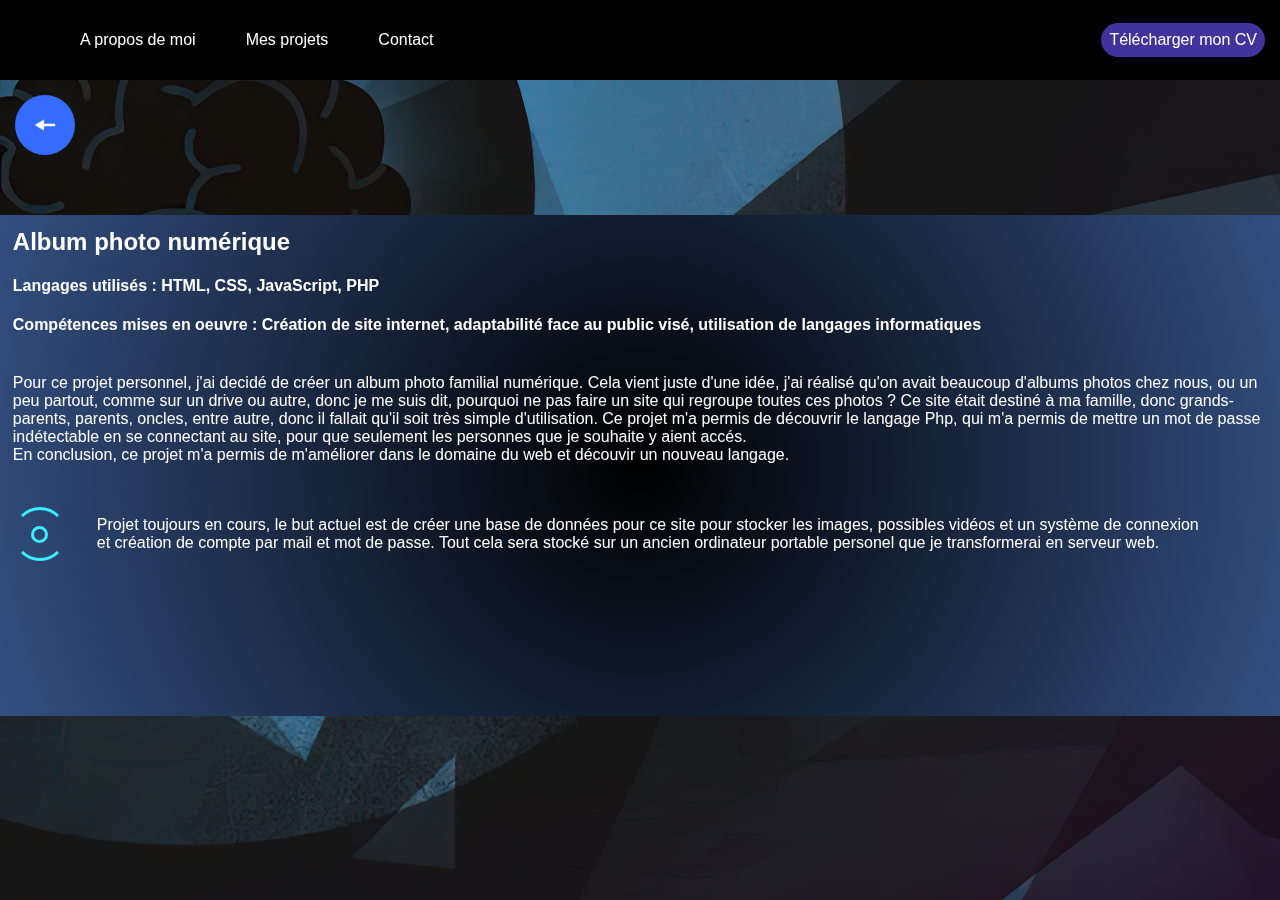
<file: page_web_album_photo.html>
<!DOCTYPE html>
<html lang="en">
<head>
    <meta charset="UTF-8">
    <meta name="viewport" content="width=device-width, initial-scale=1.0">
    <link rel="stylesheet" href="pages_projets.css">
    <title>page_web_ESN</title>
</head>
<body>
    <div class="wallpaper_image"><img src="MEDIA/1341986.png" alt="fond 'décran"></div>
    <header>
        <nav class="navbar">
            <div class="nav-links">
                <ul>
                    <li><a href="index.html#aboutme">A propos de moi</li></a>
                    <li><a href="index.html#projets">Mes projets</li></a>
                    <li><a href="index.html#contact">Contact</li></a>
                    <li class="CV_tel2"><a href="1331117.png" download="CV_Moras_Evan">Télécharger mon CV</li></a>
                </ul>
            </div>
        <a class="CV_tel" href="EVAN MORAS_CV_PORTFOLIO.pdf" download="CV_Moras_Evan">Télécharger mon CV</a>    
    </nav>
    <img src="menu-btn.png" alt="menu_hamburger" class="menu_hamburger">
    </header>
    <a href="javascript:history.back()" class="bouton_arriere">
        <img src="MEDIA/Lovepik_com-401705211-white-arrow.png" alt="Retour" class="image_fleche">
    </a>

    <div class="projet">
        <h2>Album photo numérique</h2>
        <h4>Langages utilisés : HTML, CSS, JavaScript, PHP</h4>
        <h4>Compétences mises en oeuvre :  Création de site internet, adaptabilité face au public visé, utilisation de langages informatiques</h4>
        <p><br> Pour ce projet personnel, j'ai decidé de créer un album photo familial numérique. Cela vient juste d'une idée, j'ai réalisé qu'on avait beaucoup d'albums photos chez nous, ou un peu partout, comme sur un drive ou autre, donc je me suis dit, pourquoi ne pas faire un site qui regroupe toutes ces photos ? Ce site était destiné à ma famille, donc grands-parents, parents, oncles, entre autre, donc il fallait qu'il soit très simple d'utilisation. Ce projet m'a permis de découvrir le langage Php, qui m'a permis de mettre un mot de passe indétectable en se connectant au site, pour que seulement les personnes que je souhaite y aient accés.<br>En conclusion, ce projet m'a permis de m'améliorer dans le domaine du web et découvir un nouveau langage. </p>
        <div class="conteneur_roue">
            <div class="roue_qui_tourne"></div>
            <p>Projet toujours en cours, le but actuel est de créer une base de données pour ce site pour stocker les images, possibles vidéos et un système de connexion <br> et création de compte par mail et mot de passe. Tout cela sera stocké sur un ancien ordinateur portable personel que je transformerai en serveur web.</p>
        </div>
    </div>  
    <script src="script.js"> </script>  
</body>
</html>
</file>
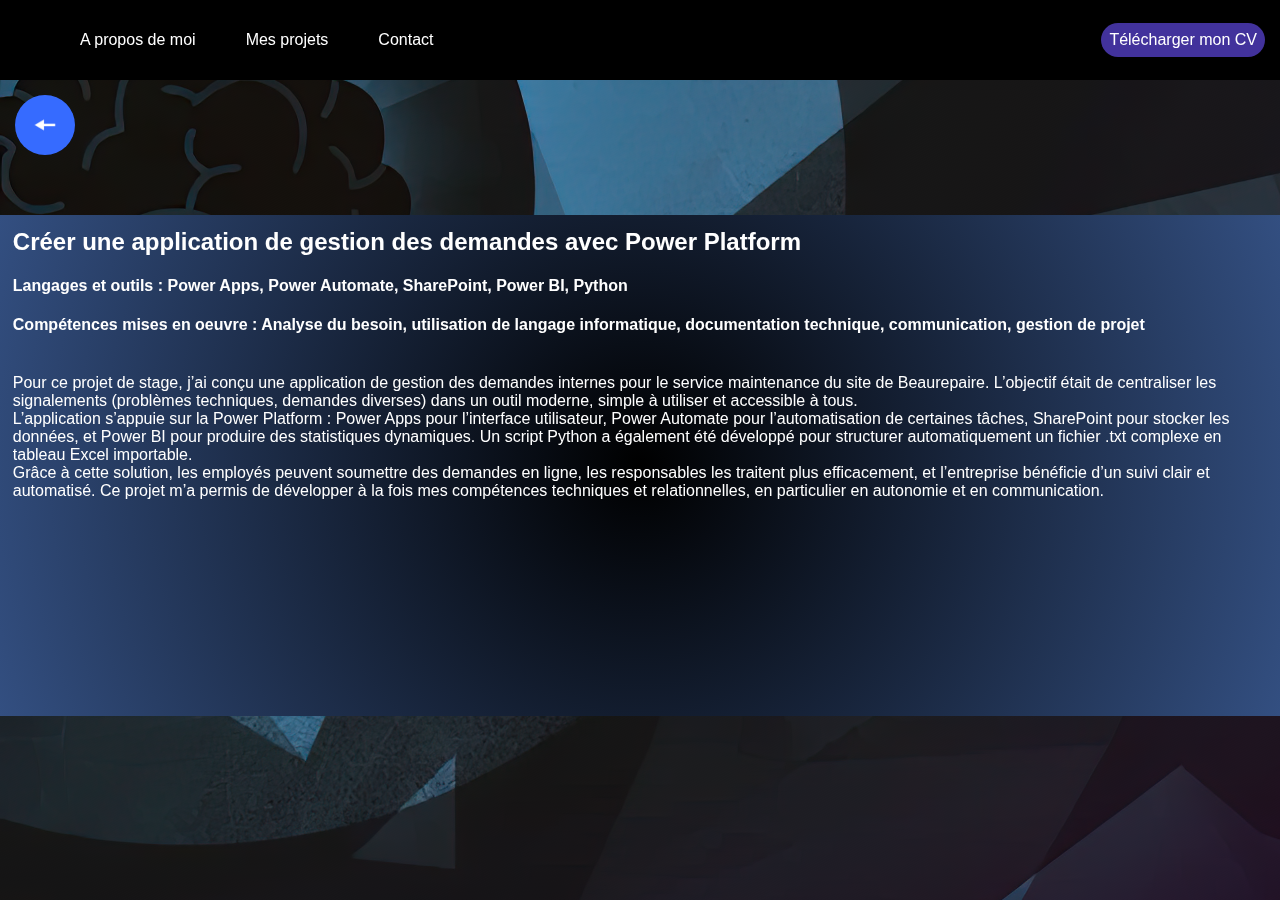
<file: page_web_app_stage.html>
<!DOCTYPE html>
<html lang="en">
<head>
    <meta charset="UTF-8">
    <meta name="viewport" content="width=device-width, initial-scale=1.0">
    <link rel="stylesheet" href="pages_projets.css">
    <title>page_web_ESN</title>
</head>
<body>
    <div class="wallpaper_image"><img src="MEDIA/1341986.png" alt="fond 'décran"></div>
    <header>
        <nav class="navbar">
            <div class="nav-links">
                <ul>
                    <li><a href="index.html#aboutme">A propos de moi</li></a>
                    <li><a href="index.html#projets">Mes projets</li></a>
                    <li><a href="index.html#contact">Contact</li></a>
                    <li class="CV_tel2"><a href="1331117.png" download="CV_Moras_Evan">Télécharger mon CV</li></a>
                </ul>
            </div>
        <a class="CV_tel" href="MEDIA/CV_MORAS_EVAN.pdf" download="CV_Moras_Evan">Télécharger mon CV</a>    
    </nav>
    <img src="MEDIA/menu-btn.png" alt="menu_hamburger" class="menu_hamburger">
    </header>
    <a href="javascript:history.back()" class="bouton_arriere">
        <img src="MEDIA/Lovepik_com-401705211-white-arrow.png" alt="Retour" class="image_fleche">
    </a>

    <div class="projet">
        <h2>Créer une application de gestion des demandes avec Power Platform</h2>
        <h4>Langages et outils : Power Apps, Power Automate, SharePoint, Power BI, Python</h4>
        <h4>Compétences mises en oeuvre :  Analyse du besoin, utilisation de langage informatique, documentation technique,  communication, gestion de projet </h4>
        <p><br> Pour ce projet de stage, j’ai conçu une application de gestion des demandes internes pour le service maintenance du 
            site de Beaurepaire. L’objectif était de centraliser les signalements (problèmes techniques, demandes diverses) dans un outil moderne, simple à utiliser et accessible à tous.<br>L’application s’appuie sur la 
            Power Platform : Power Apps pour l’interface utilisateur, Power Automate pour l’automatisation de certaines tâches, SharePoint pour stocker les données, et Power BI pour produire des statistiques dynamiques. Un script Python a également été développé pour structurer automatiquement un fichier .txt complexe en tableau Excel importable.<br>
            Grâce à cette solution, les employés peuvent soumettre des demandes en ligne, les responsables les traitent plus efficacement, et l’entreprise bénéficie d’un suivi clair et automatisé. Ce projet m’a permis de développer à la fois mes compétences techniques et relationnelles, en particulier en autonomie et en communication.
    
    <script src="script.js"> </script>
</body>
</html>
</file>
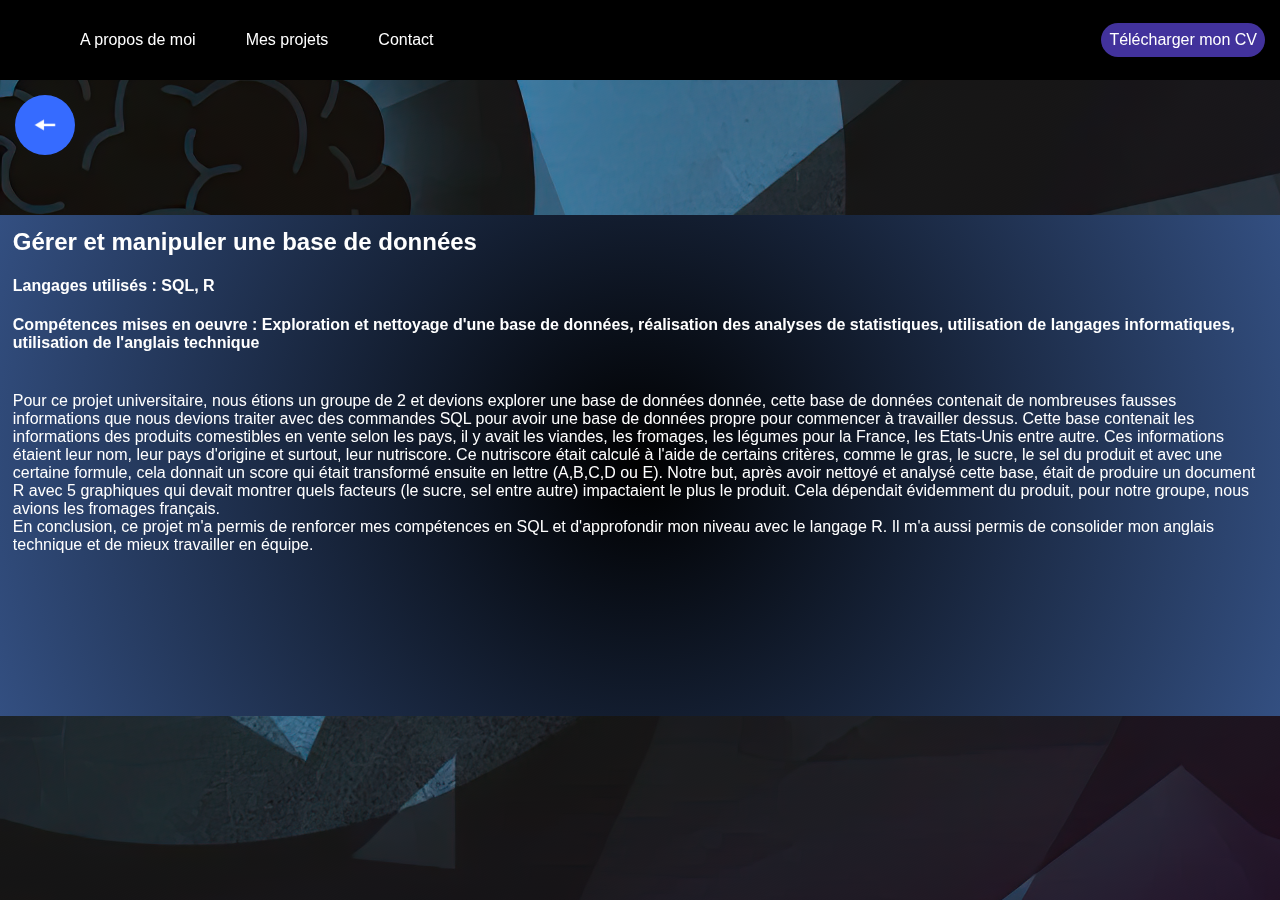
<file: page_web_BD.html>
<!DOCTYPE html>
<html lang="en">
<head>
    <meta charset="UTF-8">
    <meta name="viewport" content="width=device-width, initial-scale=1.0">
    <link rel="stylesheet" href="pages_projets.css">
    <title>page_web_ESN</title>
</head>
<body>
    <div class="wallpaper_image"><img src="MEDIA/1341986.png" alt="fond 'décran"></div>
    <header>
        <nav class="navbar">
            <div class="nav-links">
                <ul>
                    <li><a href="index.html#aboutme">A propos de moi</li></a>
                    <li><a href="index.html#projets">Mes projets</li></a>
                    <li><a href="index.html#contact">Contact</li></a>
                    <li class="CV_tel2"><a href="1331117.png" download="CV_Moras_Evan">Télécharger mon CV</li></a>
                </ul>
            </div>
        <a class="CV_tel" href="EVAN MORAS_CV_PORTFOLIO.pdf" download="CV_Moras_Evan">Télécharger mon CV</a>   
    </nav>
    <img src="menu-btn.png" alt="menu_hamburger" class="menu_hamburger">
    </header>
    <a href="javascript:history.back()" class="bouton_arriere">
        <img src="MEDIA/Lovepik_com-401705211-white-arrow.png" alt="Retour" class="image_fleche">
    </a>

    <div class="projet">
        <h2>Gérer et manipuler une base de données</h2>
        <h4>Langages utilisés : SQL, R</h4>
        <h4>Compétences mises en oeuvre :  Exploration et nettoyage d'une base de données, réalisation des analyses de statistiques, utilisation de langages informatiques, utilisation de l'anglais technique</h4>
        <p><br> Pour ce projet universitaire, nous étions un groupe de 2 et devions explorer une base de données donnée, cette base de données contenait de nombreuses fausses informations que nous devions traiter avec des commandes SQL pour avoir une base de données propre pour commencer à travailler dessus. Cette base contenait les informations des produits comestibles en vente selon les pays, il y avait les viandes, les fromages, les légumes pour la France, les Etats-Unis entre autre. Ces informations étaient leur nom, leur pays d'origine et surtout, leur nutriscore. Ce nutriscore était calculé à l'aide de certains critères, comme le gras, le sucre, le sel du produit et avec une certaine formule, cela donnait un score qui était transformé ensuite en lettre (A,B,C,D ou E). Notre but, après avoir nettoyé et analysé cette base, était de produire un document R avec 5 graphiques qui devait montrer quels facteurs (le sucre, sel entre autre) impactaient le plus le produit. Cela dépendait évidemment du produit, pour notre groupe, nous avions les fromages français.<br>En conclusion, ce projet m'a permis de renforcer mes compétences en SQL et d'approfondir mon niveau avec le langage R. Il m'a aussi permis de consolider mon anglais technique et de mieux travailler en équipe.</p>
    
    <script src="script.js"> </script>
</body>
</html>
</file>
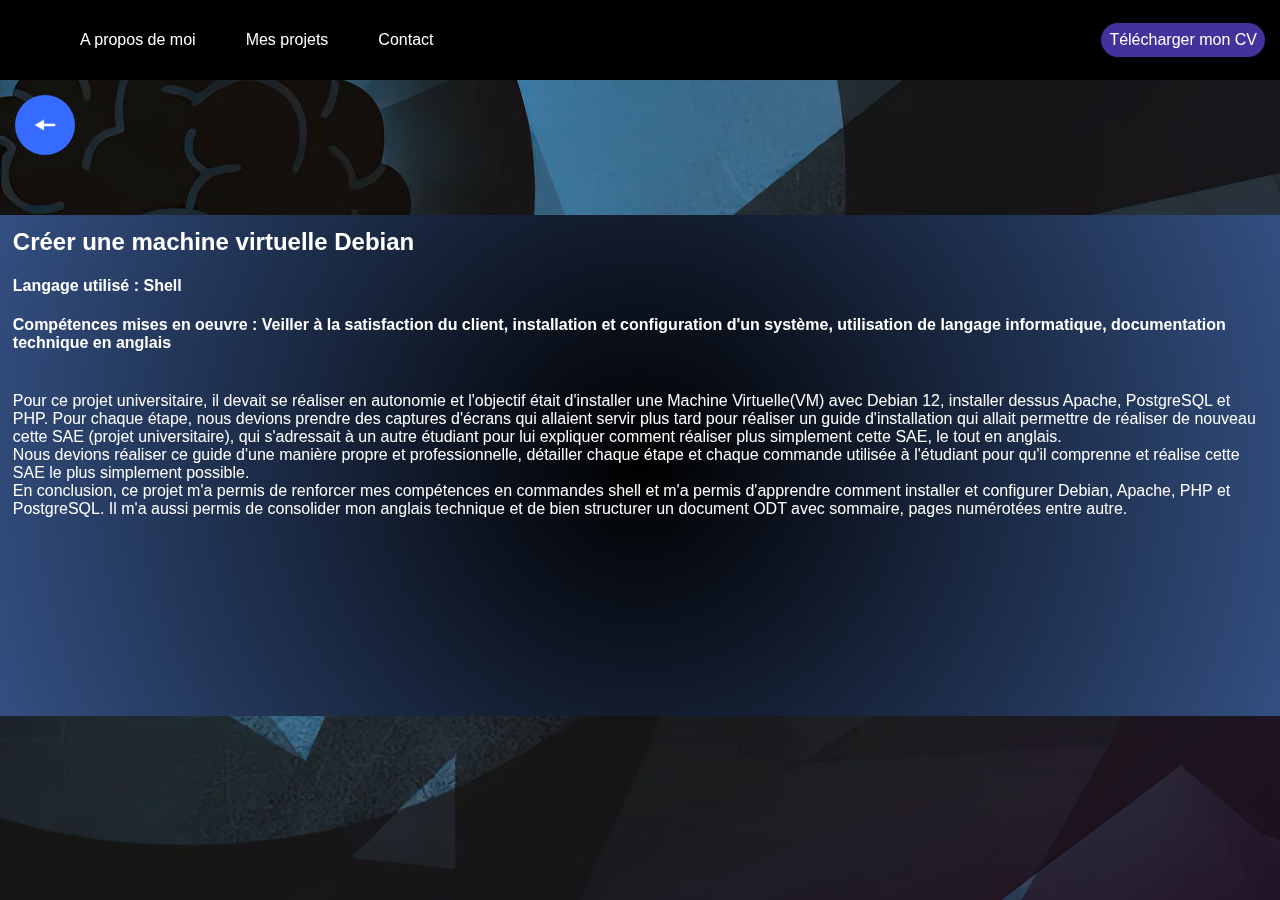
<file: page_web_debian.html>
<!DOCTYPE html>
<html lang="en">
<head>
    <meta charset="UTF-8">
    <meta name="viewport" content="width=device-width, initial-scale=1.0">
    <link rel="stylesheet" href="pages_projets.css">
    <title>page_web_ESN</title>
</head>
<body>
    <div class="wallpaper_image"><img src="MEDIA/1341986.png" alt="fond 'décran"></div>
    <header>
        <nav class="navbar">
            <div class="nav-links">
                <ul>
                    <li><a href="index.html#aboutme">A propos de moi</li></a>
                    <li><a href="index.html#projets">Mes projets</li></a>
                    <li><a href="index.html#contact">Contact</li></a>
                    <li class="CV_tel2"><a href="1331117.png" download="CV_Moras_Evan">Télécharger mon CV</li></a>
                </ul>
            </div>
        <a class="CV_tel" href="EVAN MORAS_CV_PORTFOLIO.pdf" download="CV_Moras_Evan">Télécharger mon CV</a>    
    </nav>
    <img src="menu-btn.png" alt="menu_hamburger" class="menu_hamburger">
    </header>
    <a href="javascript:history.back()" class="bouton_arriere">
        <img src="MEDIA/Lovepik_com-401705211-white-arrow.png" alt="Retour" class="image_fleche">
    </a>

    <div class="projet">
        <h2>Créer une machine virtuelle Debian</h2>
        <h4>Langage utilisé : Shell</h4>
        <h4>Compétences mises en oeuvre :  Veiller à la satisfaction du client, installation et configuration d'un système, utilisation de langage informatique, documentation technique en anglais</h4>
        <p><br> Pour ce projet universitaire, il devait se réaliser en autonomie et l'objectif était d'installer une Machine Virtuelle(VM) avec Debian 12, installer dessus Apache, PostgreSQL et PHP. Pour chaque étape, nous devions prendre des captures d'écrans qui allaient servir plus tard pour réaliser un guide d'installation qui allait permettre de réaliser de nouveau cette SAE (projet universitaire), qui s'adressait à un autre étudiant pour lui expliquer comment réaliser plus simplement cette SAE, le tout en anglais.<br> Nous devions réaliser ce guide d'une manière propre et professionnelle, détailler chaque étape et chaque commande utilisée à l'étudiant pour qu'il comprenne et réalise cette SAE le plus simplement possible.<br>En conclusion, ce projet m'a permis de renforcer mes compétences en commandes shell et m'a permis d'apprendre comment installer et configurer Debian, Apache, PHP et PostgreSQL. Il m'a aussi permis de consolider mon anglais technique et de bien structurer un document ODT avec sommaire, pages numérotées entre autre.</p>
    
    <script src="script.js"> </script>
</body>
</html>
</file>
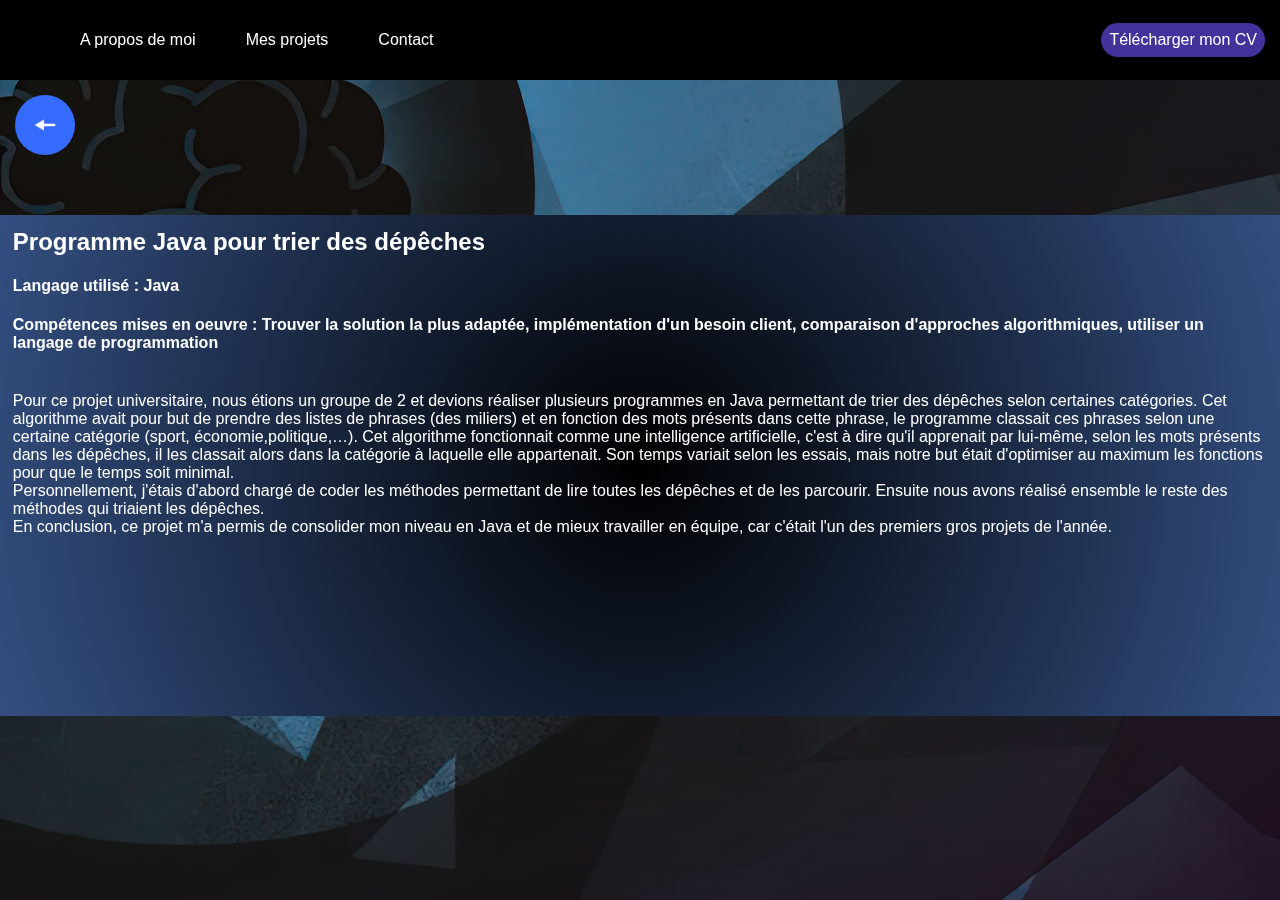
<file: page_web_DEPECHES.html>
<!DOCTYPE html>
<html lang="en">
<head>
    <meta charset="UTF-8">
    <meta name="viewport" content="width=device-width, initial-scale=1.0">
    <link rel="stylesheet" href="pages_projets.css">
    <title>page_web_ESN</title>
</head>
<body>
    <div class="wallpaper_image"><img src="MEDIA/1341986.png" alt="fond 'décran"></div>
    <header>
        <nav class="navbar">
            <div class="nav-links">
                <ul>
                    <li><a href="index.html#aboutme">A propos de moi</li></a>
                    <li><a href="index.html#projets">Mes projets</li></a>
                    <li><a href="index.html#contact">Contact</li></a>
                    <li class="CV_tel2"><a href="1331117.png" download="CV_Moras_Evan">Télécharger mon CV</li></a>
                </ul>
            </div>
        <a class="CV_tel" href="EVAN MORAS_CV_PORTFOLIO.pdf" download="CV_Moras_Evan">Télécharger mon CV</a>   
    </nav>
    <img src="menu-btn.png" alt="menu_hamburger" class="menu_hamburger">
    </header>
    <a href="javascript:history.back()" class="bouton_arriere">
        <img src="MEDIA/Lovepik_com-401705211-white-arrow.png" alt="Retour" class="image_fleche">
    </a>

    <div class="projet">
        <h2>Programme Java pour trier des dépêches</h2>
        <h4>Langage utilisé : Java</h4>
        <h4>Compétences mises en oeuvre : Trouver la solution la plus adaptée, implémentation d'un besoin client, comparaison d'approches algorithmiques, utiliser un langage de programmation</h4>
        <p><br> Pour ce projet universitaire, nous étions un groupe de 2 et devions réaliser plusieurs programmes en Java permettant de trier des dépêches selon certaines catégories. Cet algorithme avait pour but de prendre des listes de phrases (des miliers) et en fonction des mots présents dans cette phrase, le programme classait ces phrases selon une certaine catégorie (sport, économie,politique,…). Cet algorithme fonctionnait comme une intelligence artificielle, c'est à dire qu'il apprenait par lui-même, selon les mots présents dans les dépêches, il les classait alors dans la catégorie à laquelle elle appartenait. Son temps variait selon les essais, mais notre but était d'optimiser au maximum les fonctions pour que le temps soit minimal.<br>Personnellement, j'étais d'abord chargé de coder les méthodes permettant de lire toutes les dépêches et de les parcourir. Ensuite nous avons réalisé ensemble le reste des méthodes qui triaient les dépêches.<br>En conclusion, ce projet m'a permis de consolider mon niveau en Java et de mieux travailler en équipe, car c'était l'un des premiers gros projets de l'année.</p>
    <script src="script.js"> </script>
</body>
</html>
</file>
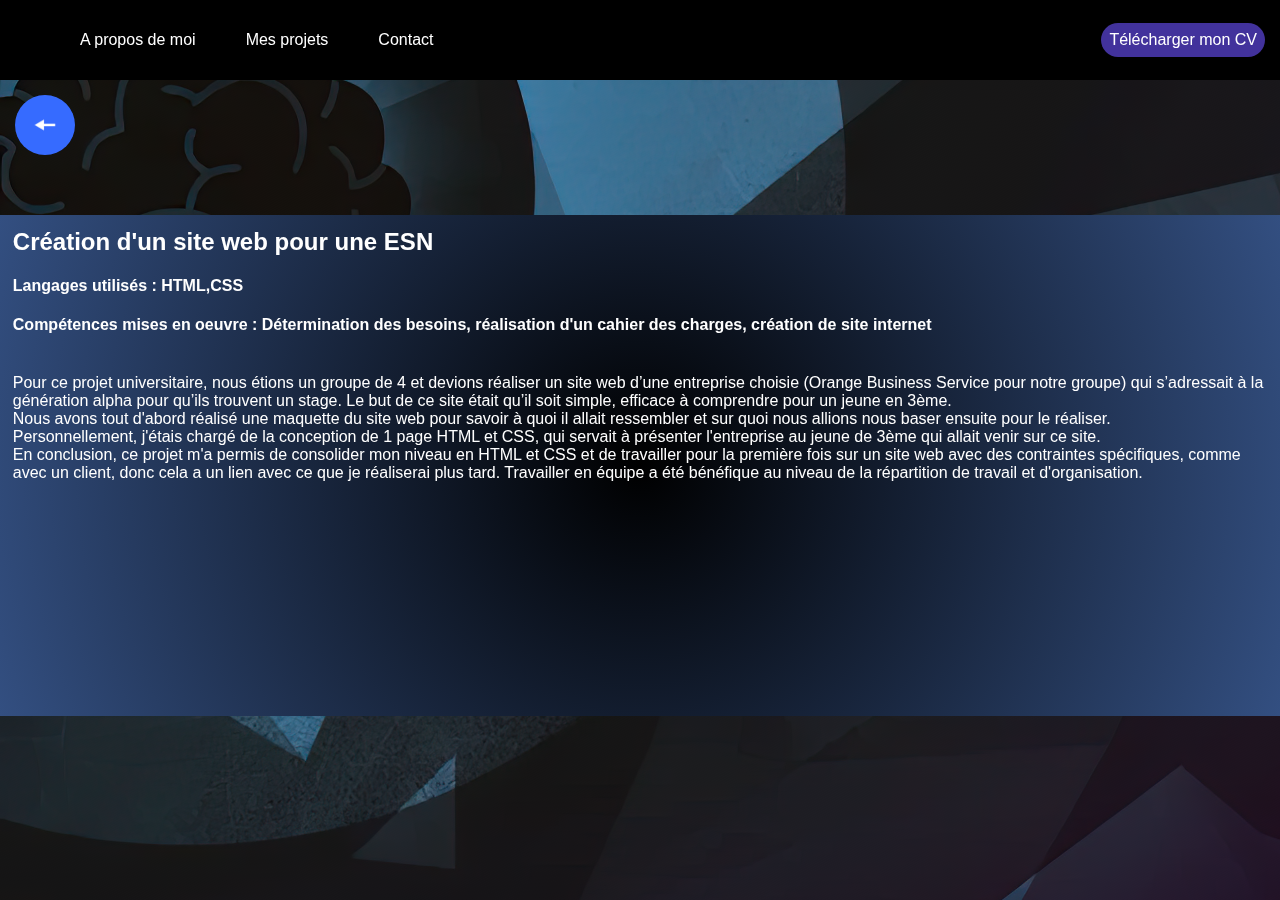
<file: page_web_ESN.html>
<!DOCTYPE html>
<html lang="en">
<head>
    <meta charset="UTF-8">
    <meta name="viewport" content="width=device-width, initial-scale=1.0">
    <link rel="stylesheet" href="pages_projets.css">
    <title>page_web_ESN</title>
</head>
<body>
    <div class="wallpaper_image"><img src="MEDIA/1341986.png" alt="fond 'décran"></div>
    <header>
        <nav class="navbar">
            <div class="nav-links">
                <ul>
                    <li><a href="index.html#aboutme">A propos de moi</li></a>
                    <li><a href="index.html#projets">Mes projets</li></a>
                    <li><a href="index.html#contact">Contact</li></a>
                    <li class="CV_tel2"><a href="1331117.png" download="CV_Moras_Evan">Télécharger mon CV</li></a>
                </ul>
            </div>
        <a class="CV_tel" href="EVAN MORAS_CV_PORTFOLIO.pdf" download="CV_Moras_Evan">Télécharger mon CV</a>    
    </nav>
    <img src="menu-btn.png" alt="menu_hamburger" class="menu_hamburger">
    </header>
    <a href="javascript:history.back()" class="bouton_arriere">
        <img src="MEDIA/Lovepik_com-401705211-white-arrow.png" alt="Retour" class="image_fleche">
    </a>

    <div class="projet">
        <h2>Création d'un site web pour une ESN</h2>
        <h4>Langages utilisés : HTML,CSS</h4>
        <h4>Compétences mises en oeuvre : Détermination des besoins, réalisation d'un cahier des charges, création de site internet</h4>
        <p><br> Pour ce projet universitaire, nous étions un groupe de 4 et devions réaliser un site web d’une entreprise choisie (Orange Business Service pour notre groupe) qui s’adressait à la génération alpha pour qu’ils trouvent un stage. Le but de ce site était qu’il soit simple, efficace  à comprendre pour un jeune en 3ème.<br>Nous avons tout d'abord réalisé une maquette du site web pour savoir à quoi il allait ressembler et sur quoi nous allions nous baser ensuite pour le réaliser.<br>Personnellement, j'étais chargé de la conception de 1 page HTML et CSS, qui servait à présenter l'entreprise au jeune de 3ème qui allait venir sur ce site. <br>En conclusion, ce projet m'a permis de consolider mon niveau en HTML et CSS et de travailler pour la première fois sur un site web avec des contraintes spécifiques, comme avec un client, donc cela a un lien avec ce que je réaliserai plus tard. Travailler en équipe a été bénéfique au niveau de la répartition de travail et d'organisation.</p>
    </div>
    
    <script src="script.js"> </script>
</body>
</html>
</file>
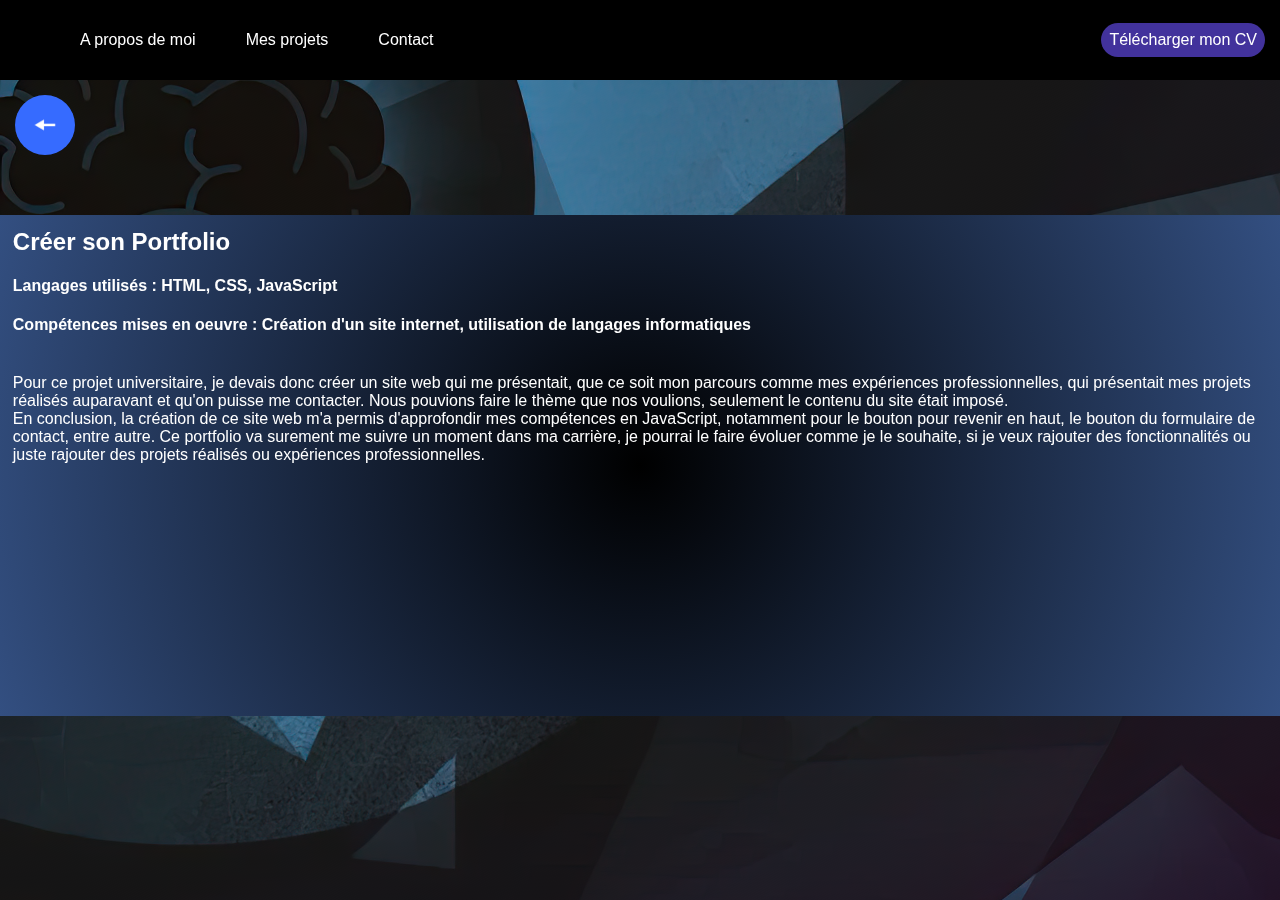
<file: page_web_portfolio.html>
<!DOCTYPE html>
<html lang="en">
<head>
    <meta charset="UTF-8">
    <meta name="viewport" content="width=device-width, initial-scale=1.0">
    <link rel="stylesheet" href="pages_projets.css">
    <title>page_web_ESN</title>
</head>
<body>
    <div class="wallpaper_image"><img src="MEDIA/1341986.png" alt="fond 'décran"></div>
    <header>
        <nav class="navbar">
            <div class="nav-links">
                <ul>
                    <li><a href="index.html#aboutme">A propos de moi</li></a>
                    <li><a href="index.html#projets">Mes projets</li></a>
                    <li><a href="index.html#contact">Contact</li></a>
                    <li class="CV_tel2"><a href="1331117.png" download="CV_Moras_Evan">Télécharger mon CV</li></a>
                </ul>
            </div>
        <a class="CV_tel" href="EVAN MORAS_CV_PORTFOLIO.pdf" download="CV_Moras_Evan">Télécharger mon CV</a>    
    </nav>
    <img src="menu-btn.png" alt="menu_hamburger" class="menu_hamburger">
    </header>
    <a href="javascript:history.back()" class="bouton_arriere">
        <img src="MEDIA/Lovepik_com-401705211-white-arrow.png" alt="Retour" class="image_fleche">
    </a>

    <div class="projet">
        <h2>Créer son Portfolio</h2>
        <h4>Langages utilisés : HTML, CSS, JavaScript</h4>
        <h4>Compétences mises en oeuvre : Création d'un site internet, utilisation de langages informatiques</h4>
        <p><br> Pour ce projet universitaire, je devais donc créer un site web qui me présentait, que ce soit mon parcours comme mes expériences professionnelles, qui présentait mes projets réalisés auparavant et qu'on puisse me contacter. Nous pouvions faire le thème que nos voulions, seulement le contenu du site était imposé. <br>En conclusion, la création de ce site web m'a permis d'approfondir mes compétences en JavaScript, notamment pour le bouton pour revenir en haut, le bouton du formulaire de contact, entre autre. Ce portfolio va surement me suivre un moment dans ma carrière, je pourrai le faire évoluer comme je le souhaite, si je veux rajouter des fonctionnalités ou juste rajouter des projets réalisés ou expériences professionnelles.</p>
    <script src="script.js"> </script>
</body>
</html>
</file>
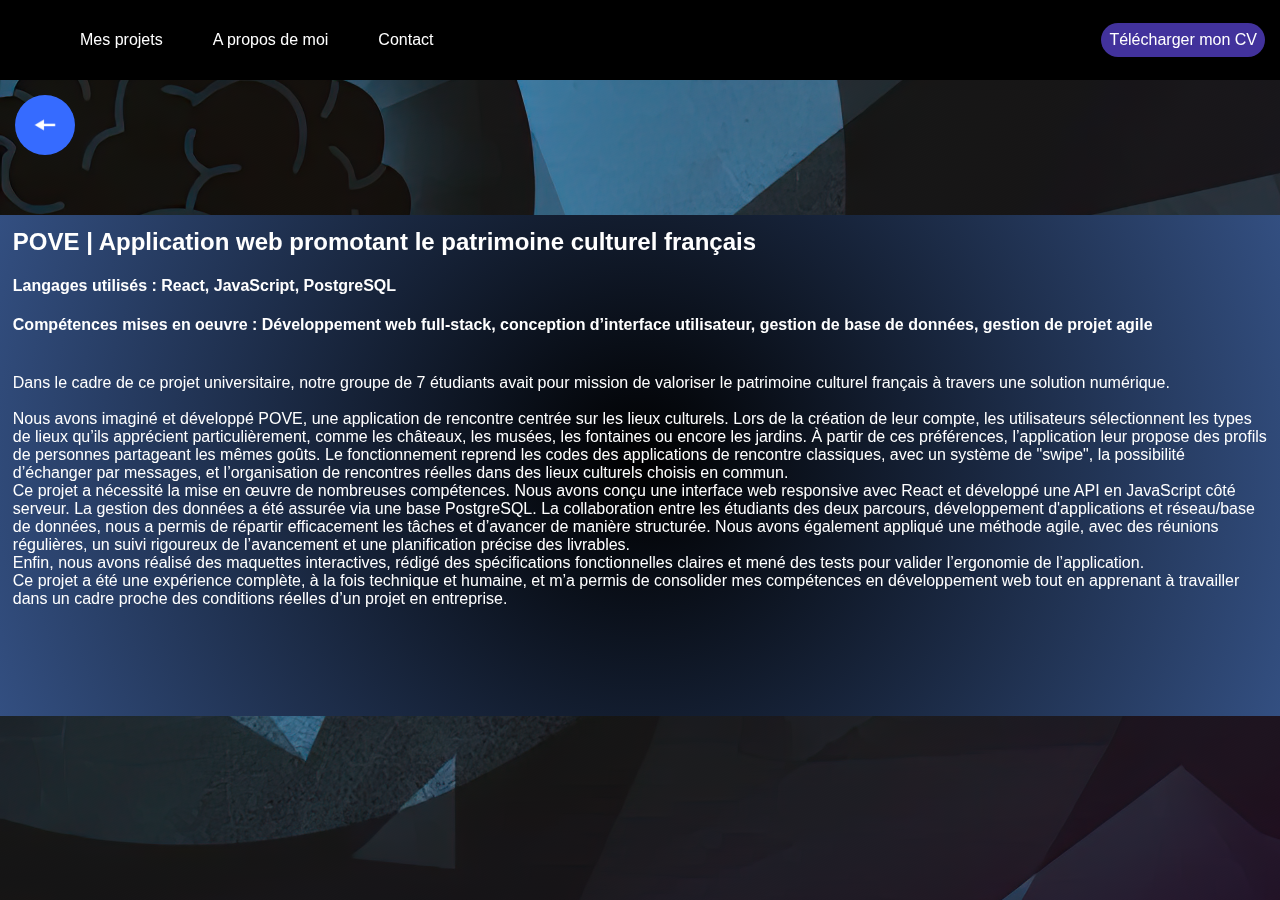
<file: page_web_pove.html>
<!DOCTYPE html>
<html lang="en">
<head>
    <meta charset="UTF-8">
    <meta name="viewport" content="width=device-width, initial-scale=1.0">
    <link rel="stylesheet" href="pages_projets.css">
    <title>page_web_POVE</title>
</head>
<body>
    <div class="wallpaper_image"><img src="MEDIA/1341986.png" alt="fond 'décran"></div>
    <header>
        <nav class="navbar">
            <div class="nav-links">
                <ul>
                    <li><a href="index.html#projets">Mes projets</li></a>
                    <li><a href="index.html#aboutme">A propos de moi</li></a>
                    <li><a href="index.html#contact">Contact</li></a>
                    <li class="CV_tel2"><a href="1331117.png" download="CV_Moras_Evan">Télécharger mon CV</li></a>
                </ul>
            </div>
        <a class="CV_tel" href="MEDIA/CV_MORAS_EVAN.pdf" download="CV_Moras_Evan">Télécharger mon CV</a>    
    </nav>
    <img src="MEDIA/menu-btn.png" alt="menu_hamburger" class="menu_hamburger">
    </header>
    <a href="javascript:history.back()" class="bouton_arriere">
        <img src="MEDIA/Lovepik_com-401705211-white-arrow.png" alt="Retour" class="image_fleche">
    </a>

    <div class="projet">
        <h2>POVE | Application web promotant le patrimoine culturel français</h2>
        <h4>Langages utilisés : React, JavaScript, PostgreSQL</h4>
        <h4>Compétences mises en oeuvre : Développement web full-stack, conception d’interface utilisateur, gestion de base de données, gestion de projet agile</h4>
        <p><br> Dans le cadre de ce projet universitaire, notre groupe de 7 étudiants avait pour mission de valoriser le patrimoine culturel français à travers une solution numérique. <br><br>Nous avons imaginé et développé POVE, une application de rencontre centrée sur les lieux culturels. Lors de la création de leur compte, les utilisateurs sélectionnent les types de lieux qu’ils apprécient particulièrement, comme les châteaux, les musées, les fontaines ou encore les jardins. À partir de ces préférences, l’application leur propose des profils de personnes partageant les mêmes goûts. Le fonctionnement reprend les codes des applications de rencontre classiques, avec un système de "swipe", la possibilité d’échanger par messages, et l’organisation de rencontres réelles dans des lieux culturels choisis en commun.<br>
            Ce projet a nécessité la mise en œuvre de nombreuses compétences. Nous avons conçu une interface web responsive avec React et développé une API en JavaScript côté serveur. La gestion des données a été assurée via une base PostgreSQL. La collaboration entre les étudiants des deux parcours, développement d'applications et réseau/base de données, nous a permis de répartir efficacement les tâches et d’avancer de manière structurée. Nous avons également appliqué une méthode agile, avec des réunions régulières, un suivi rigoureux de l’avancement et une planification précise des livrables. <br>Enfin, nous avons réalisé des maquettes interactives, rédigé des spécifications fonctionnelles claires et mené des tests pour valider l’ergonomie de l’application.
            <br>
            Ce projet a été une expérience complète, à la fois technique et humaine, et m’a permis de consolider mes compétences en développement web tout en apprenant à travailler dans un cadre proche des conditions réelles d’un projet en entreprise.</p>
    <script src="script.js"> </script>
</body>
</html>
</file>
<file: pages_projets.css>
body,html{
    margin: 0;
    padding: 0;
    height: 100%;
    font-family: 'Poppins',sans-serif;
    scroll-behavior: smooth;
}

/* Image de fond */

.wallpaper_image {
    position: fixed;
    top: 0;
    left: 0;
    width: 100%;
    height: 100%; 
    z-index: -1;
    background-size: cover;
    background-position: center; 
}



/* Navbar */

.navbar{
    padding: 15px;
    display: flex;
    justify-content: space-between;
    width: 100%;
    box-sizing: border-box;
    list-style-type: none;
    align-items: center;
    background-color: black;
}

.navbar .nav-links{
    display: flex;
}

.navbar .nav-links ul{
    display: flex;
    list-style-type: none;
}

.navbar .nav-links ul li{
    margin: 0 25px;
}

.navbar .nav-links ul li a{
    text-decoration: none; 
    color: white;
}

.navbar .nav-links ul li a:hover{
    color: gray;
}

.navbar .CV_tel{
    color: white;
    text-decoration: none;
    border-radius: 25px;
    background-color: rgb(66, 50, 156);
    padding: 8px;
    
}

.navbar .CV_tel:hover{
    font-weight: bold;
    transition: 0.3s;
}

.navbar .nav-links ul .CV_tel2{
    display: none;
}


.menu_hamburger{
    display: none;
    position: absolute;
    width: 40px;
    right: 50px;
    top: 3%;
}

/* Bouton arrière*/

.bouton_arriere {
        display: flex;
        justify-content: center;
        align-items: center;
        margin-top: 15px;
        margin-left: 15px;
        width: 60px;
        height: 60px;
        background-color: #366bff;
        border-radius: 50px;
        cursor: pointer;
        text-decoration: none;
        box-sizing: border-box;
    }

.bouton_arriere:hover {
    background-color: #4284ff;
}

.image_fleche{
    width: 100%;
    height: 50%;
    object-fit: contain;
    transform: scaleX(-1);
}


/* Projet */

.projet{
    margin-top: 60px;
    background: radial-gradient(circle at 50% 50%, rgb(0, 0, 0), rgb(51, 79, 129));
    min-height: 50vh;
    color: white;
    padding-left: 1%;
    padding-right: 1%;
    padding-top: 1%;
    padding-bottom: 3%;
}

.projet h2{
    margin: 0;
}


/* Conteneur roue de chargement et le texte */

.conteneur_roue{
    display: flex;
    flex-direction: row;
    margin-top: 3.5%;
    align-items: center;
}

.conteneur_roue p{
    margin: 0;
    margin-left: 30px;
}


/* Roue de chargement pour la page album photo*/

.roue_qui_tourne {
  display: flex;
  width: 3em;
  height: 3em;
  border: 3px solid transparent;
  border-top-color: #3cefff;
  border-bottom-color: #3cefff;
  border-radius: 50%;
  animation: spin 2.2s linear infinite;
}

.roue_qui_tourne:before {
  content: '';
  display: block;
  margin: auto;
  width: 0.7em;
  height: 0.7em;
  border: 3px solid #3cefff;
  border-radius: 50%;
  animation: pulse 1.3s alternate ease-in-out infinite;
}

@keyframes spin {
  to {
    transform: rotate(360deg);
  }
}

@keyframes pulse {
  from {
    transform: scale(0.5);
  }
  to {
    transform: scale(1);
  }
}


@media screen and (max-width: 900px){

    /* Navbar*/

    .navbar{
        padding: 0;
    }

    .menu_hamburger{
        display: block;
    }

    .navbar .nav-links{
        top: 0;
        left: 0;
        position: absolute;
        background-color: rgba(255,255,255,0.20);
        backdrop-filter: blur(7px);
        width: 100%;
        height: 100vh;
        display: flex;
        justify-content: center;
        align-items: center;
        margin-left: -100%;
    }

    .navbar .nav-links.mobile-menu{
        transition: 1s;
        margin-left: 0;
    }

    .navbar .nav-links ul{
        display: flex;
        flex-direction: column;
        align-items: center;
        padding: 0;
        margin: 0;
    }

    .navbar .nav-links ul li{
        margin: 15px 0;
    }

    .navbar .nav-links ul .CV_tel2{
        display: block;
        background-color: rgb(66, 50, 156);
        padding: 8px;
        border-radius: 25px;
    }
/*
    .navbar .nav-links ul .CV_tel2:{
        
    }
*/
    .navbar .CV_tel{
        display: none;
    }
}
</file>
